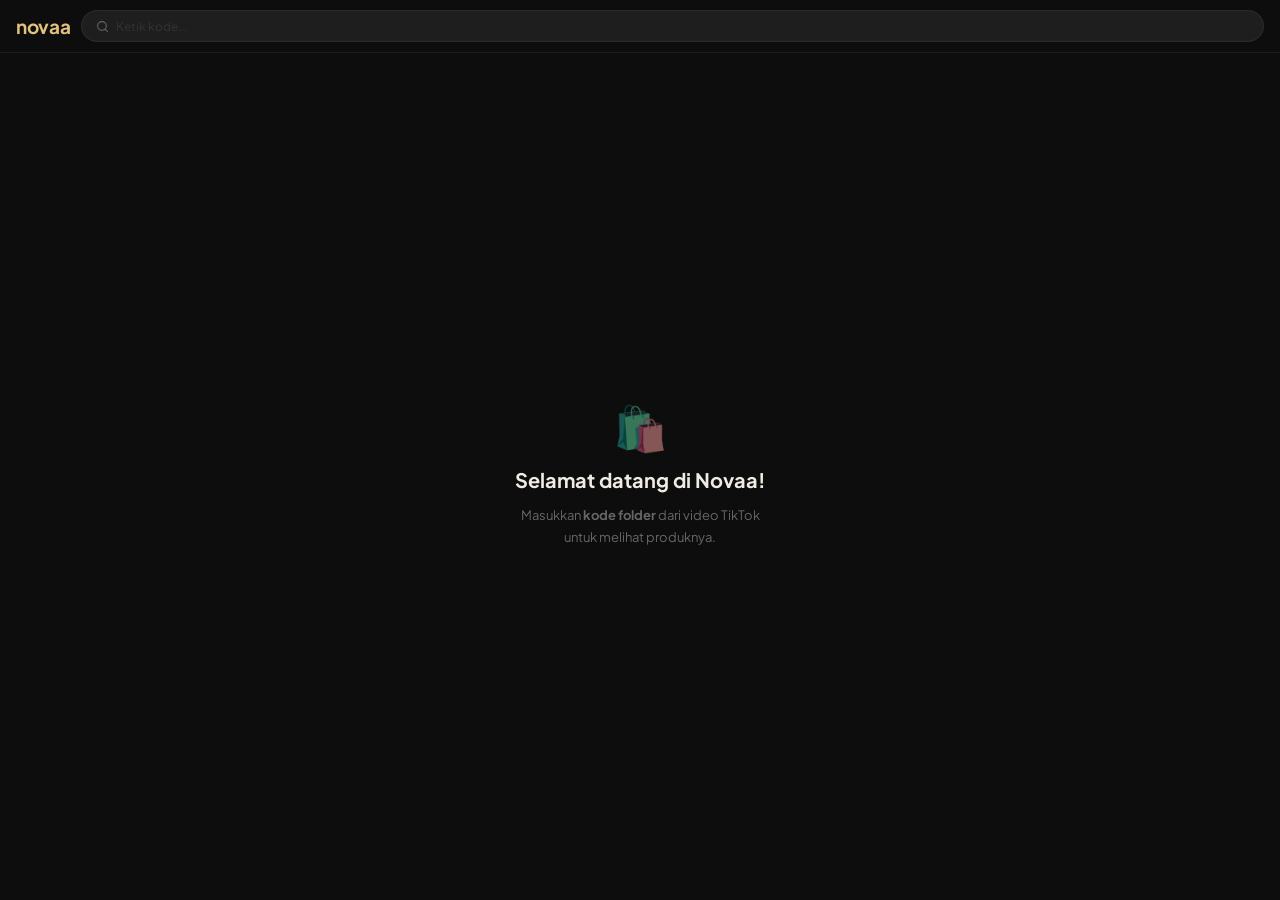
<file: index.html>
<!DOCTYPE html>
<html lang="id">
<head>
<meta charset="UTF-8">
<meta name="viewport" content="width=device-width, initial-scale=1.0, viewport-fit=cover">
<meta name="theme-color" content="#0d0d0d">
<title>Novaa</title>
<link rel="preconnect" href="https://fonts.googleapis.com">
<link href="https://fonts.googleapis.com/css2?family=Plus+Jakarta+Sans:wght@400;600;700&display=swap" rel="stylesheet">
<link rel="stylesheet" href="style.css">
</head>
<body>

<!-- HEADER -->
<header class="header">
  <div class="logo">novaa</div>
  <div class="search-pill" id="searchPill">
    <svg viewBox="0 0 24 24"><circle cx="11" cy="11" r="8"/><line x1="21" y1="21" x2="16.65" y2="16.65"/></svg>
    <input type="text" id="searchInput" placeholder="Ketik kode..." inputmode="text" autocomplete="off" autocorrect="off" spellcheck="false">
    <button class="clear-btn" id="clearBtn" style="display:none" aria-label="Hapus">✕</button>
  </div>
</header>

<!-- HOME VIEW -->
<div id="homeView">
  <div class="home-icon">🛍️</div>
  <div class="home-title">Selamat datang di Novaa!</div>
  <div class="home-sub">Masukkan <b>kode folder</b> dari video TikTok untuk melihat produknya.</div>
</div>

<!-- LOADING / NOT FOUND / RESULT HEADER -->
<div id="stateView" style="display:none">
  <!-- Folder header (shown when results found) -->
  <div class="folder-header" id="folderHeader" style="display:none">
    <div class="fh-inner">
      <span class="fh-emoji" id="fhEmoji">📁</span>
      <div>
        <div class="fh-code">Kode <span id="fhCode"></span></div>
        <div class="fh-name" id="fhName"></div>
      </div>
    </div>
  </div>

  <!-- Not found state -->
  <div class="state-message" id="notFoundView" style="display:none">
    <div class="big">🙈</div>
    <p>Kode "<b id="notFoundCode"></b>" tidak ditemukan.<br>Cek ulang kode di videonya ya!</p>
  </div>

  <!-- Product count label -->
  <div class="product-count-bar" id="productCountBar" style="display:none">
    <span id="productCountLabel"></span>
  </div>
</div>

<!-- PRODUCT GRID -->
<div id="resultView" style="display:none">
  <div class="grid" id="productGrid"></div>
  <div class="load-spinner" id="spinner" style="display:none"><div class="spinner"></div><span>Memuat produk...</span></div>
  <div class="sentinel" id="sentinel"></div>
</div>

<script src="script.js" defer></script>
</body>
</html>
</file>
<file: style.css>
*,
*::before,
*::after {
  box-sizing: border-box;
  margin: 0;
  padding: 0
}

html {
  -webkit-tap-highlight-color: transparent
}

body {
  font-family: 'Plus Jakarta Sans', sans-serif;
  background: #0d0d0d;
  color: #f0ece4;
  min-height: 100dvh;
  -webkit-font-smoothing: antialiased;
  overscroll-behavior-y: none;
  width: 100%;
  margin: 0;
  padding: 0;
  position: relative;
  overflow-x: hidden;
}

:root {
  --bg: #0d0d0d;
  --s1: #161616;
  --s2: #1e1e1e;
  --s3: #282828;
  --border: rgba(255, 255, 255, 0.06);
  --gold: #c9a96e;
  --gold2: #e2c17e;
  --text: #f0ece4;
  --muted: #666;
  --dim: #333;
  --r: 14px;
  --rs: 9px;
}

/* ── HEADER ── */
.header {
  position: sticky;
  top: 0;
  z-index: 90;
  display: flex;
  align-items: center;
  justify-content: space-between;
  padding: 10px 16px;
  gap: 10px;
  background: rgba(13, 13, 13, 0.95);
  border-bottom: 1px solid var(--border);
  width: 100%;
}

.logo {
  font-size: 19px;
  font-weight: 700;
  letter-spacing: -0.3px;
  color: var(--gold2);
  flex-shrink: 0;
}

/* ── SEARCH PILL ── */
.search-pill {
  display: flex;
  align-items: center;
  gap: 7px;
  background: var(--s2);
  border: 1px solid var(--border);
  border-radius: 100px;
  padding: 7px 14px;
  flex: 1;
  min-width: 0;
  transition: border-color .15s ease;
}

.search-pill:focus-within {
  border-color: rgba(201, 169, 110, 0.4);
}

.search-pill svg {
  width: 13px;
  height: 13px;
  stroke: var(--muted);
  fill: none;
  stroke-width: 2;
  stroke-linecap: round;
  stroke-linejoin: round;
  flex-shrink: 0;
}

.search-pill input {
  flex: 1;
  background: none;
  border: none;
  outline: none;
  color: var(--text);
  font-size: 13px;
  font-family: inherit;
  caret-color: var(--gold);
  min-width: 0;
}

.search-pill input::placeholder {
  color: var(--dim);
  font-size: 12px
}

.clear-btn {
  background: none;
  border: none;
  color: var(--muted);
  font-size: 10px;
  cursor: pointer;
  padding: 0 2px;
  line-height: 1;
  flex-shrink: 0;
  transition: color .15s;
}

.clear-btn:hover {
  color: var(--text)
}

/* ── HOME ── */
#homeView {
  min-height: calc(100dvh - 60px);
  display: flex;
  flex-direction: column;
  align-items: center;
  justify-content: center;
  padding: 32px 28px;
  text-align: center;
  gap: 12px;
  animation: fadeScaleIn 0.38s cubic-bezier(0.16, 1, 0.3, 1) both;
}

.home-icon {
  font-size: 44px;
  opacity: .5
}

.home-title {
  font-size: 20px;
  font-weight: 700;
  color: var(--text)
}

.home-sub {
  font-size: 13px;
  color: var(--muted);
  line-height: 1.7;
  max-width: 270px
}

/* ── FOLDER HEADER ── */
.folder-header {
  padding: 14px 16px 10px;
  border-bottom: 1px solid var(--border);
  background: var(--s1);
  position: sticky;
  top: 60px;
  z-index: 80;
  width: 100%;
  animation: fadeScaleIn 0.38s cubic-bezier(0.16, 1, 0.3, 1) both;
}

.fh-inner {
  display: flex;
  align-items: center;
  gap: 10px
}

.fh-emoji {
  font-size: 22px;
  flex-shrink: 0
}

.fh-code {
  font-size: 10px;
  font-weight: 700;
  letter-spacing: .08em;
  text-transform: uppercase;
  color: var(--gold);
  margin-bottom: 2px;
}

.fh-name {
  font-size: 14px;
  font-weight: 700;
  color: var(--text)
}

/* ── PRODUCT COUNT BAR ── */
.product-count-bar {
  padding: 9px 16px;
  font-size: 11px;
  font-weight: 700;
  letter-spacing: .06em;
  text-transform: uppercase;
  color: var(--muted);
  border-bottom: 1px solid var(--border);
}

/* ── STATE MESSAGES ── */
.state-message {
  display: flex;
  flex-direction: column;
  align-items: center;
  justify-content: center;
  padding: 60px 28px;
  text-align: center;
  color: var(--muted);
  font-size: 13px;
  gap: 10px;
  min-height: 40vh;
  animation: fadeScaleIn 0.38s cubic-bezier(0.16, 1, 0.3, 1) both;
}

.state-message .big {
  font-size: 38px
}

.state-message b {
  color: var(--text);
  font-weight: 600
}

.state-message p {
  line-height: 1.7
}

/* ── PRODUCT GRID ── */
.grid {
  display: grid;
  grid-template-columns: repeat(2, 1fr);
  gap: 8px;
  width: 100%;
  padding: 0;
  animation: fadeScaleIn 0.4s cubic-bezier(0.16, 1, 0.3, 1) both;
}

@media (min-width: 1024px) {
  #resultView {
    width: min(1280px, 100%);
    margin: 0 auto;
    padding: 0 14px 24px;
  }

  .grid {
    grid-template-columns: repeat(4, minmax(0, 1fr));
    gap: 12px;
  }
}

/* ── CARD ── */
.card {
  background: var(--s1);
  border: 1px solid var(--border);
  border-radius: var(--r);
  overflow: hidden;
  cursor: pointer;
  transition: transform .12s ease;
  contain: layout;
}

.card:active {
  transform: scale(0.96)
}

.card-img {
  width: 100%;
  aspect-ratio: 1/1;
  background: var(--s2);
  position: relative;
  overflow: hidden
}

.card-img img {
  width: 100%;
  height: 100%;
  object-fit: cover;
  opacity: 0;
  transition: opacity .25s;
  display: block
}

.card-img img.show {
  opacity: 1
}

.tag-row {
  display: flex;
  gap: 4px;
  padding: 8px 9px 0;
  flex-wrap: wrap
}

.tag {
  font-size: 9px;
  font-weight: 700;
  letter-spacing: .05em;
  text-transform: uppercase;
  padding: 2px 7px;
  border-radius: 100px
}

.tag.mall {
  background: rgba(100, 160, 255, .15);
  color: #82b4ff
}

.tag.diskon {
  background: rgba(255, 100, 80, .15);
  color: #ff8070
}

.tag.best {
  background: rgba(200, 169, 110, .15);
  color: var(--gold2)
}

.tag.baru {
  background: rgba(100, 220, 130, .15);
  color: #7de09a
}

.tag.terlaris {
  background: rgba(255, 180, 60, .15);
  color: #ffbc3c
}

.tag.flash {
  background: rgba(255, 80, 160, .15);
  color: #ff7acc
}

.tag.free {
  background: rgba(120, 200, 255, .15);
  color: #8ad4ff
}

.card-body {
  padding: 12px 10px 14px;
  display: flex;
  flex-direction: column;
  gap: 6px;
}

.card-name {
  font-size: 12px;
  font-weight: 600;
  color: var(--text);
  line-height: 1.45;
  display: -webkit-box;
  -webkit-line-clamp: 2;
  -webkit-box-orient: vertical;
  overflow: hidden;
  min-height: 35px;
}

.card-prices {
  display: flex;
  flex-direction: column;
  gap: 1px;
  margin: 2px 0 4px;
}

.card-price {
  font-size: 16px;
  font-weight: 800;
  color: var(--text);
  letter-spacing: -0.2px;
}

.card-price-old {
  font-size: 11px;
  color: #9ca3af;
  text-decoration: line-through;
  text-decoration-color: rgba(156, 163, 175, 0.85);
  font-weight: 400;
  opacity: 0.75;
}

.card-btn {
  width: 100%;
  background: var(--gold);
  color: #0d0d0d;
  border: none;
  border-radius: var(--rs);
  padding: 10px 0;
  font-size: 12px;
  font-weight: 800;
  font-family: inherit;
  cursor: pointer;
  transition: transform .1s ease, opacity .12s;
}

.card-btn:active {
  transform: scale(0.97);
  opacity: 0.9;
}

/* ── SPINNER + SENTINEL ── */
.load-spinner {
  display: flex;
  align-items: center;
  justify-content: center;
  gap: 8px;
  padding: 22px;
  color: var(--muted);
  font-size: 13px
}

.spinner {
  width: 18px;
  height: 18px;
  border-radius: 50%;
  border: 2px solid var(--s3);
  border-top-color: var(--gold);
  animation: spin .7s linear infinite
}

@keyframes spin {
  to {
    transform: rotate(360deg)
  }
}

.sentinel {
  height: 1px;
  margin-bottom: 20px
}

.empty-msg {
  text-align: center;
  padding: 50px 20px;
  color: var(--muted);
  font-size: 13px;
  grid-column: 1/-1
}

.empty-msg .big {
  font-size: 36px;
  margin-bottom: 10px
}

/* ── FADE IN ANIMATIONS ── */
@keyframes fadeScaleIn {
  from { opacity: 0; transform: translateY(8px) scale(0.98); }
  to { opacity: 1; transform: translateY(0) scale(1); }
}

.fi {
  opacity: 0;
  transform: translateY(12px);
  transition: opacity .35s cubic-bezier(0.16, 1, 0.3, 1), transform .35s cubic-bezier(0.16, 1, 0.3, 1);
}

.fi.v {
  opacity: 1;
  transform: translateY(0);
}

/* ── SKELETON ── */
.skeleton-card {
  background: var(--s1);
  border: 1px solid var(--border);
  border-radius: var(--r);
  overflow: hidden;
  display: flex;
  flex-direction: column;
  pointer-events: none;
}

.skeleton-img, .skeleton-line, .skeleton-btn {
  background: linear-gradient(90deg, var(--s2) 25%, var(--s3) 50%, var(--s2) 75%);
  background-size: 200% 100%;
  animation: shimmer 1.5s infinite linear;
}

.skeleton-img {
  width: 100%;
  aspect-ratio: 1/1;
}

.skeleton-body {
  padding: 12px 10px 14px;
  display: flex;
  flex-direction: column;
  gap: 8px;
}

.skeleton-line {
  height: 12px;
  border-radius: 4px;
}

.skeleton-btn {
  height: 34px;
  border-radius: var(--rs);
  margin-top: 6px;
}

@keyframes shimmer {
  0% { background-position: 200% 0; }
  100% { background-position: -200% 0; }
}
</file>
